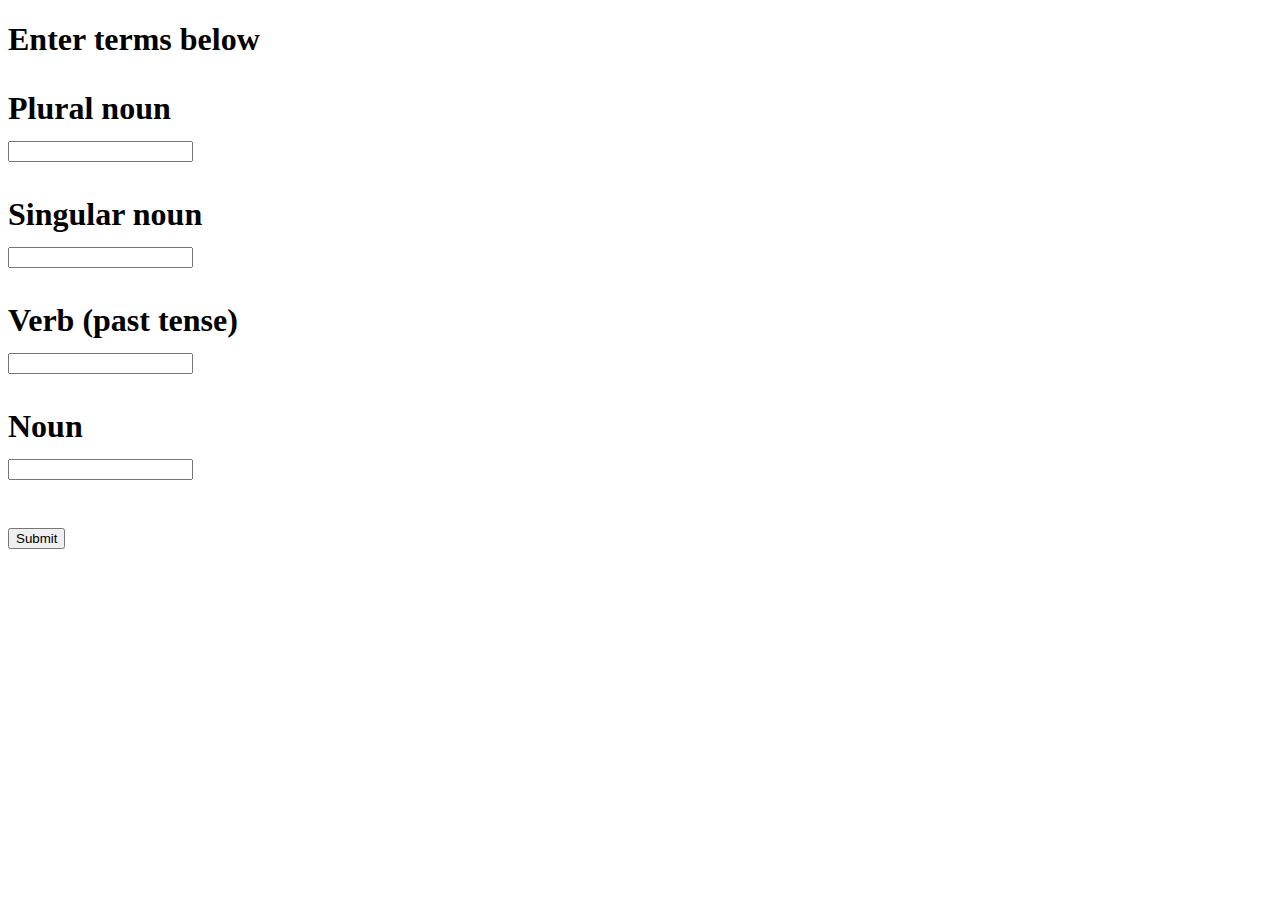
<file: templates/index.html>
<!DOCTYPE html>
<html>
  <head>
    <title>Poem Maker Pro</title>
  </head>
  <body>
    <h1>Enter terms below<h1>
	<form method="post" action="/poem">
	  <p>Plural noun<br><input type="text" name="noun1" /></p>
	  <p>Singular noun<br><input type="text" name="noun2" /></p>
	  <p>Verb (past tense)<br><input type="text" name="verb" /> </p>
	  <p>Noun<br><input type="text" name="noun3" /></p>
	  <input type="submit" />
	</form>
  </body>
</html>
</file>
